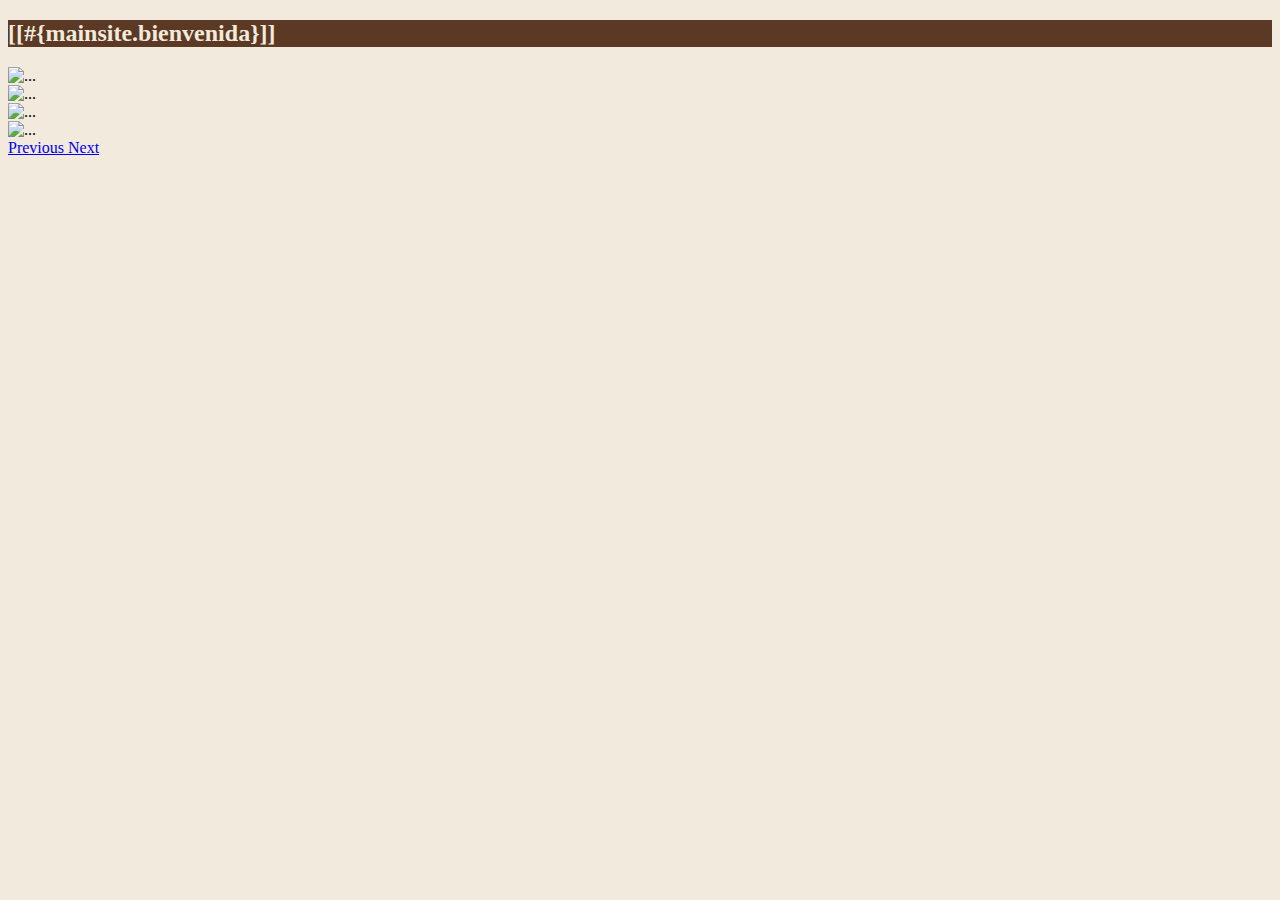
<file: ManejoCafe/src/main/resources/templates/mainsite/index.html>
<!DOCTYPE html>
<!--
To change this license header, choose License Headers in Project Properties.
To change this template file, choose Tools | Templates
and open the template in the editor.
-->
<html xmlns:th="http://www.thymeleaf.org"
      xmlns="http://www.w3.org/1999/xhtml">
    <head th:replace="layouts/plantilla1 :: head">
        <title>Cafes</title>
    </head>
    <body style="background-color:#f2eadc" >
        <header th:replace="layouts/plantilla1 :: header">

        </header>
        <div class="alert  w-100 mx-auto mb-0" role="alert" style="background-color: #5b3924">
            <h2 style="color : #f2eadc" class="card-title ml-4 mt-2">
                [[#{mainsite.bienvenida}]]
            </h2>
            
        </div>
        <div id="carouselExampleControls" class="carousel slide" data-ride="carousel">
            <div class="carousel-inner">
                <div class="carousel-item active">
                    <img th:src="@{/images/main1.jpg}" class="d-block w-100" alt="...">
                </div>
                <div class="carousel-item">
                    <img th:src="@{/images/main2.jpg}" class="d-block w-100" alt="...">
                </div>
                <div class="carousel-item">
                    <img th:src="@{/images/main3.jpg}" class="d-block w-100" alt="...">
                </div>
                <div class="carousel-item">
                    <img th:src="@{/images/main4.jpg}" class="d-block w-100" alt="...">
                </div>
            </div>
            <a class="carousel-control-prev" href="#carouselExampleControls" role="button" data-slide="prev">
                <span class="carousel-control-prev-icon" aria-hidden="true"></span>
                <span class="sr-only">Previous</span>
            </a>
            <a class="carousel-control-next" href="#carouselExampleControls" role="button" data-slide="next">
                <span class="carousel-control-next-icon" aria-hidden="true"></span>
                <span class="sr-only">Next</span>
            </a>
        </div>
        <div class="mt-0">
            <footer th:replace="layouts/plantilla1 :: footer">
            </footer>
        </div> 
    </body>
</html>
</file>
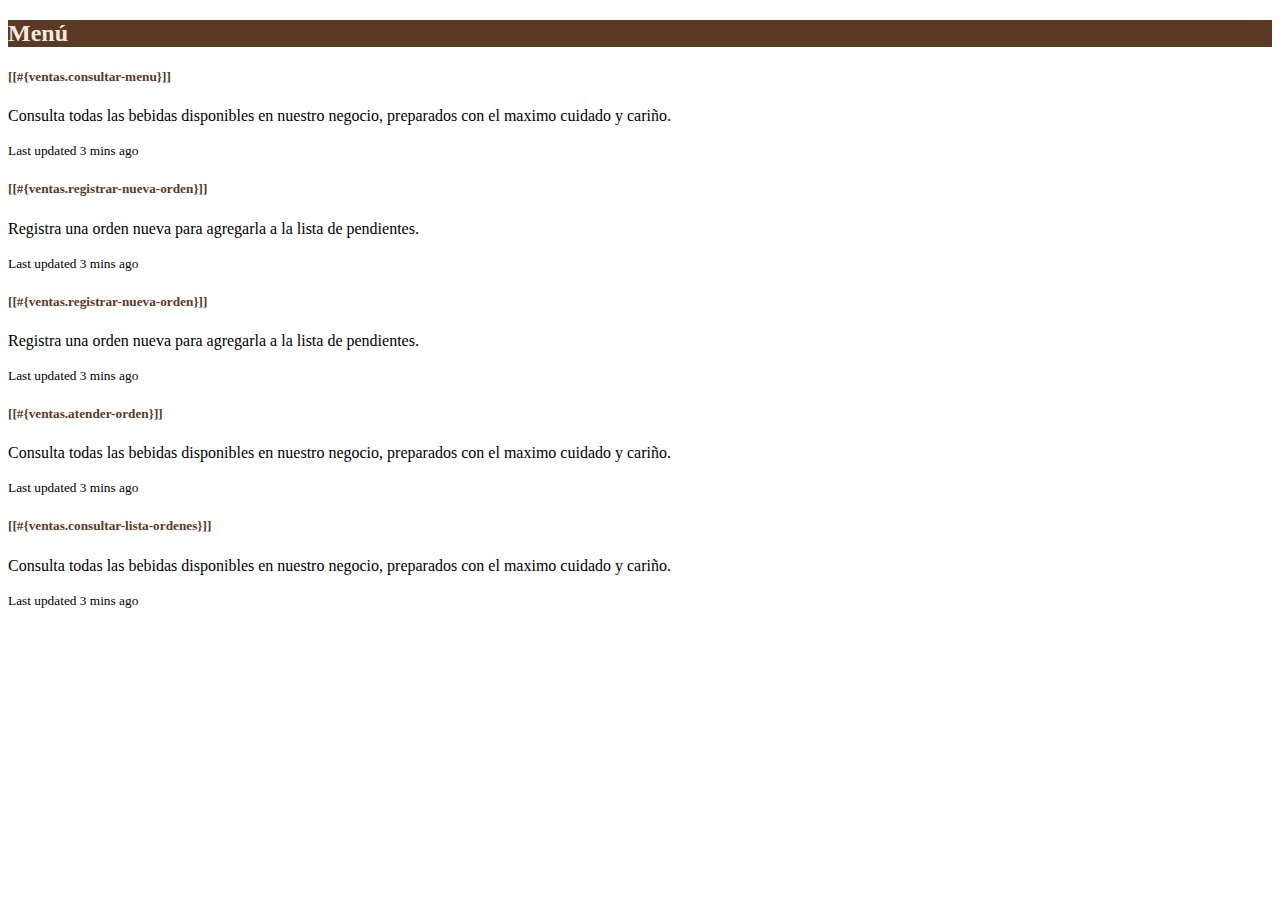
<file: ManejoCafe/src/main/resources/templates/ventas/index.html>
<!DOCTYPE html>
<!--
To change this license header, choose License Headers in Project Properties.
To change this template file, choose Tools | Templates
and open the template in the editor.
-->
<html xmlns="http://www.w3.org/1999/xhtml"
      xmlns:th="http://www.thymeleaf.org"
      xmlns:sec="http://www.thymeleaf.org/extras/spring-security">
    <head th:replace="/layouts/plantilla1 :: head">
        <title>TODO supply a title</title>
        <meta charset="UTF-8"/>
    </head>
    <body>
        <header th:replace="/layouts/plantilla1 :: header"></header>
        <div class="alert  w-75 mx-auto mt-4" role="alert" style="background-color: #5b3924">
            <h2 style="color : #f2eadc" class="card-title ml-4 mt-2">
                Menú
            </h2>
        </div>
        <div class="container">
            <div class="card-deck">
                <div class=" row row-cols-3 row-cols-md-2">
                    <div class="col mb-4">
                        <div class="card">
                            <div class="card-body">
                                <h5 class="card-title">
                                    <a class="ml-2 alert-link text-decoration-none" style="color: #5b3924" th:href="@{/ventas/menu}"> 
                                        <i class="fas fa-book-reader"></i>
                                        [[#{ventas.consultar-menu}]]
                                    </a>
                                </h5>
                                <p class="card-text ml-4">Consulta todas las bebidas disponibles en nuestro negocio, preparados con el maximo cuidado y cariño.</p>
                                <p class="card-text"><small class="text-muted">Last updated 3 mins ago</small></p>
                            </div>
                        </div>
                    </div>
                    <div sec:authorize="hasAnyRole('ROLE_CLIENTE')">
                        <div class="col mb-4">
                            <div class="card">
                                <div class="card-body">
                                    <h5 class="card-title">
                                        <a class="ml-2 alert-link text-decoration-none" style="color: #5b3924" th:href="@{/ventas/menu}"> 
                                            <i class="fas fa-plus"></i>
                                            [[#{ventas.registrar-nueva-orden}]]
                                        </a>
                                    </h5>
                                    <p class="card-text ml-4">Registra una orden nueva para agregarla a la lista de pendientes.</p>
                                    <p class="card-text"><small class="text-muted">Last updated 3 mins ago</small></p>
                                </div>
                            </div>
                        </div>
                    </div>
                    <div sec:authorize="hasAnyRole('ROLE_BARISTA','ROLE_ADMIN')">
                        <div class="col mb-4">
                            <div class="card">
                                <div class="card-body">
                                    <h5 class="card-title">
                                        <a class="ml-2 alert-link text-decoration-none" style="color: #5b3924" th:href="@{/ventas/menu}"> 
                                            <i class="fas fa-plus"></i>
                                            [[#{ventas.registrar-nueva-orden}]]
                                        </a>
                                    </h5>
                                    <p class="card-text ml-4">Registra una orden nueva para agregarla a la lista de pendientes.</p>
                                    <p class="card-text"><small class="text-muted">Last updated 3 mins ago</small></p>
                                </div>
                            </div>
                        </div>
                    </div>
                    <div sec:authorize="hasAnyRole('ROLE_BARISTA','ROLE_ADMIN')">
                        <div class="col mb-4">
                            <div class="card">
                                <div class="card-body">
                                    <h5 class="card-title">
                                        <a class="ml-2 alert-link text-decoration-none" style="color: #5b3924" th:href="@{/ventas/atender-orden}"> 
                                            <i class="fas fa-blender"></i>
                                            [[#{ventas.atender-orden}]]
                                        </a>
                                    </h5>
                                    <p class="card-text ml-4">Consulta todas las bebidas disponibles en nuestro negocio, preparados con el maximo cuidado y cariño.</p>
                                    <p class="card-text"><small class="text-muted">Last updated 3 mins ago</small></p>
                                </div>
                            </div>
                        </div>
                    </div>
                    <div sec:authorize="hasAnyRole('ROLE_BARISTA','ROLE_ADMIN')">
                        <div class="col mb-4">
                            <div class="card">
                                <div class="card-body">
                                    <h5 class="card-title">
                                        <a class="ml-2 alert-link text-decoration-none" style="color: #5b3924" th:href="@{/ventas/cola-ordenes}"> 
                                            <i class="fas fa-list-ol"></i>
                                            [[#{ventas.consultar-lista-ordenes}]]
                                        </a>
                                    </h5>
                                    <p class="card-text ml-4">Consulta todas las bebidas disponibles en nuestro negocio, preparados con el maximo cuidado y cariño.</p>
                                    <p class="card-text"><small class="text-muted">Last updated 3 mins ago</small></p>
                                </div>
                            </div>
                        </div>
                    </div>
                </div>
            </div>
        </div>
    </body>
</html>
</file>
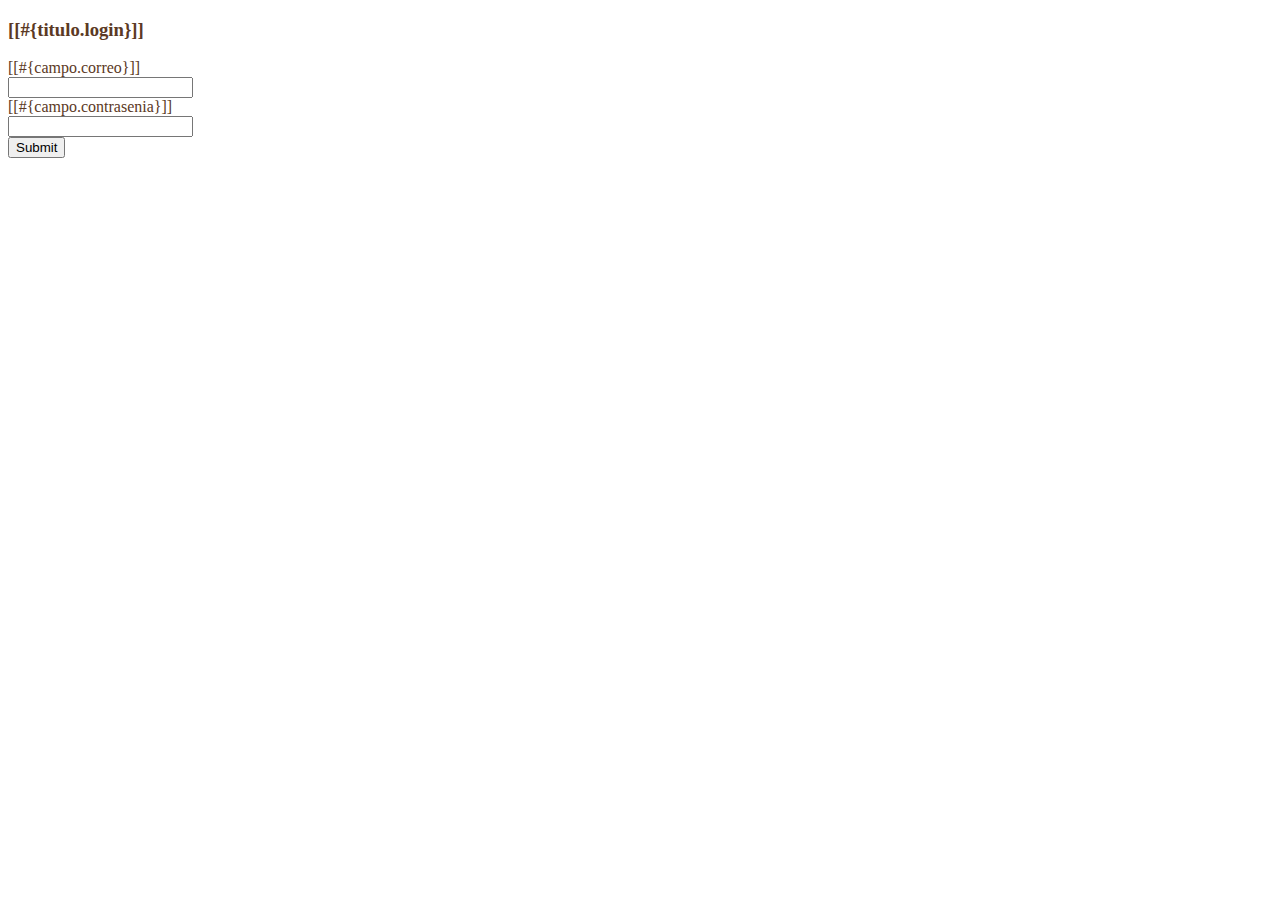
<file: ManejoCafe/src/main/resources/templates/login.html>
<!DOCTYPE html>
<!--
To change this license header, choose License Headers in Project Properties.
To change this template file, choose Tools | Templates
and open the template in the editor.
-->
<html xmlns="http://www.w3.org/1999/xhtml"
      xmlns:th="http://www.thymeleaf.org"
      xmlns:sec="http://www.thymeleaf.org/extras/spring-security">
    <head th:replace="layouts/plantilla1 :: head">
        <title>TODO supply a title</title>
        <meta charset="UTF-8"/>
    </head>
    <body>
        <header th:replace="layouts/plantilla1 :: header1">
        </header>
        <div class="container">
            <div class="w-50 mx-auto mt-5">
                <div class="card">
                    <div class="card-header text-center" >
                        <h3 style="color: #5b3924" class="mt-2"><i class="fas fa-user-friends"></i> [[#{titulo.login}]]</h3>
                    </div>
                    <div class="card-body">
                        <form method="POST" th:action="@{/login}">
                            <div class="form-group">
                                <label style="color: #5b3924" for="username">
                                    [[#{campo.correo}]]
                                </label>
                                <div class="input-group mb-3">
                                    <div class="input-group-prepend">
                                        <span class="input-group-text" id="correo1"><i class="far fa-envelope"></i></span>
                                    </div>
                                   <input type="text" name="username" class="form-control" aria-label="Username" aria-describedby="correo1" id="username" />
                                </div>
                            </div>
                            <div class="form-group">
                                <label style="color: #5b3924" for="password" >
                                    [[#{campo.contrasenia}]]
                                </label>
                                <div class="input-group mb-3">
                                    <div class="input-group-prepend">
                                        <span class="input-group-text" id="contra1"><i class="fas fa-key"></i></span>
                                    </div>
                                   <input type="password" name="password" class="form-control" aria-label="Password" aria-describedby="contra1" id="password" />
                                </div>
                            </div>
                            <input type="submit" th:value="#{plantilla.iniciar-sesion}" name="log" class="btn btn-success "/>
                        </form>
                    </div>
                </div>
            </div>
        </div>

        <div class="fixed-bottom">
            <footer th:replace="layouts/plantilla1 :: footer">
            </footer>
        </div>
    </body>

</html>
</file>
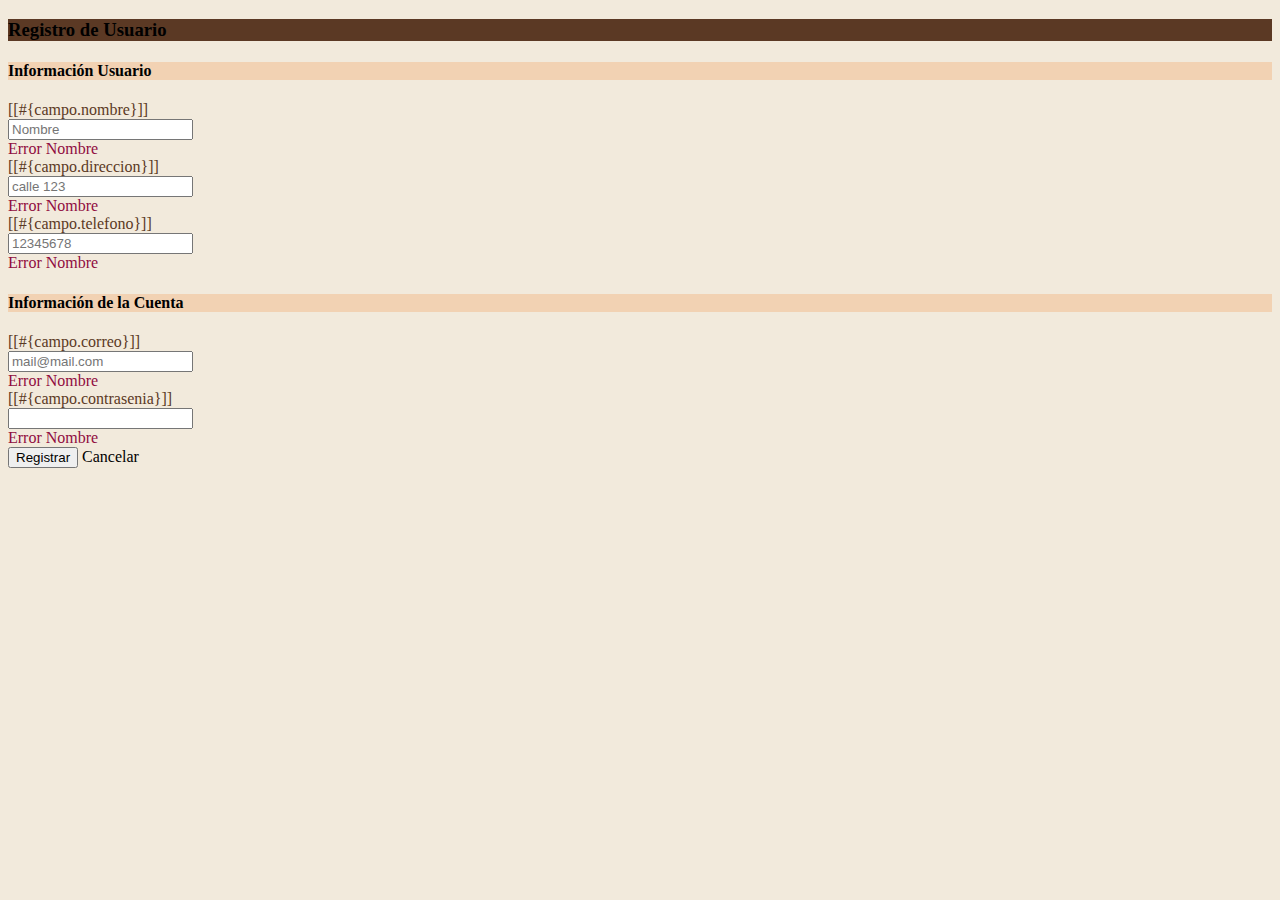
<file: ManejoCafe/src/main/resources/templates/mainsite/registroClientes.html>
<!DOCTYPE html>
<!--
To change this license header, choose License Headers in Project Properties.
To change this template file, choose Tools | Templates
and open the template in the editor.
-->
<html xmlns:th="http://www.thymeleaf.org"
      xmlns="http://www.w3.org/1999/xhtml">
    <head th:replace="layouts/plantilla1 :: head">
        <title> hola </title>
    </head>
    <body style="background-color:#f2eadc" >
        
            
        
        <header th:replace="layouts/plantilla1 :: header1">
        </header>
        <form th:action="@{/cliente/registrar}" method="post" th:object="${cliente}">


            <input type="hidden" name="puesto" th:field="*{puesto}" th:value="${rol}"/>
            <input type="hidden" name="saldo" th:field="*{saldo}" value="0"/>
            <div class="container">
                <div class="mx-auto mt-5">
                    <div class="card">
                        <div class="card-header text-white text-center" style="background-color: #5b3924">
                            <h3 class="mt-2">Registro de Usuario</h3>
                        </div>
                        <div class="card-header" style="background-color: #f2d2b3">
                            <h4 class="mt-2">Información Usuario</h4>
                        </div>
                        <div class="card-body">
                            <div class="form-group">
                                <label for="nombre" class="font-weight-bold" style="color: #5b3924">
                                    [[#{campo.nombre}]]
                                </label>
                                <div class="input-group mb-3">
                                    <div class="input-group-prepend">
                                        <span class="input-group-text" id="nombre1"><i class="fas fa-user-tag"></i></span>
                                    </div>
                                   <input type="text" name="nombre" class="form-control" aria-label="Username" aria-describedby="nombre1" placeholder="Nombre" th:field="*{nombre}"/>
                                </div>
                            <span th:if="${#fields.hasErrors('nombre')}" th:errors="*{nombre}" class="font-italic ml-3 " style="color: #900c3f">Error Nombre</span>
                            </div> 
                            <div class="form-group">
                                <label for="direccion" class="font-weight-bold" style="color: #5b3924">
                                    [[#{campo.direccion}]]
                                </label>
                                <div class="input-group mb-3">
                                    <div class="input-group-prepend">
                                        <span class="input-group-text" id="direccion1"><i class="fas fa-map-marked-alt"></i></span>
                                    </div>
                                   <input type="text" name="direccion" class="form-control" aria-label="Direccion" aria-describedby="direccion1" id="direccion" placeholder="calle 123" th:field="*{direccion}"/>
                                </div>
                            <span th:if="${#fields.hasErrors('direccion')}" th:errors="*{direccion}" class="font-italic ml-3 " style="color: #900c3f" role="alert">Error Nombre</span>
                            </div>
                            
                            <div class="form-group">
                                <label for="telefono" class="font-weight-bold" style="color: #5b3924">
                                    [[#{campo.telefono}]]
                                </label>
                                <div class="input-group mb-3">
                                    <div class="input-group-prepend">
                                        <span class="input-group-text" id="telefono1"><i class="fas fa-mobile-alt"></i></span>
                                    </div>
                                   <input type="text" name="telefono" class="form-control" aria-label="Telefono" aria-describedby="telefono1" id="telefono" placeholder="12345678" th:field="*{telefono}"/>
                                </div>
                                <span th:if="${#fields.hasErrors('telefono')}" th:errors="*{telefono}" class="font-italic ml-3 " style="color: #900c3f" >Error Nombre</span>
                            </div>
                            
                        </div>
                        <div class="card-header" style="background-color: #f2d2b3">
                            <h4 class="mt-2">Información de la Cuenta</h4>
                        </div>
                        <div class="card-body">
                            <div class="form-group">
                                <label for="correo" class="font-weight-bold" style="color: #5b3924">
                                    [[#{campo.correo}]]
                                </label>
                                <div class="input-group mb-3">
                                    <div class="input-group-prepend">
                                        <span class="input-group-text" id="correo1"><i class="far fa-envelope"></i></span>
                                    </div>
                                   <input type="text" name="correo" class="form-control" aria-label="Correo" aria-describedby="correo1" placeholder="mail@mail.com" th:field="*{correo}"/>
                                </div>
                                <span th:if="${#fields.hasErrors('correo')}" th:errors="*{correo}" class="font-italic ml-3 " style="color: #900c3f" >Error Nombre</span>
                            </div>
                             <div class="form-group">
                                <label for="contrasenia" class="font-weight-bold" style="color: #5b3924">
                                    [[#{campo.contrasenia}]]
                                </label>
                                <div class="input-group mb-3">
                                    <div class="input-group-prepend">
                                        <span class="input-group-text" id="correo1"><i class="fas fa-key"></i></span>
                                    </div>
                                   <input type="password" name="contrasenia" class="form-control" aria-label="Password" aria-describedby="password1" th:field="*{password}" />
                                </div>
                                <span th:if="${#fields.hasErrors('password')}" th:errors="*{password}" class="font-italic ml-3 " style="color: #900c3f">Error Nombre</span>
                            </div>
                        </div>
                        <div class="card-body">
                            <button type="submit" class="btn btn-success">Registrar</button>
                            <a class="btn btn-danger" th:href="@{/}">Cancelar</a>
                        </div>
                    </div>
                </div>
            </div>
        </form>

            
        
        <footer th:replace="layouts/plantilla1 :: footer">

        </footer>
     
    </body>
</html>
</file>
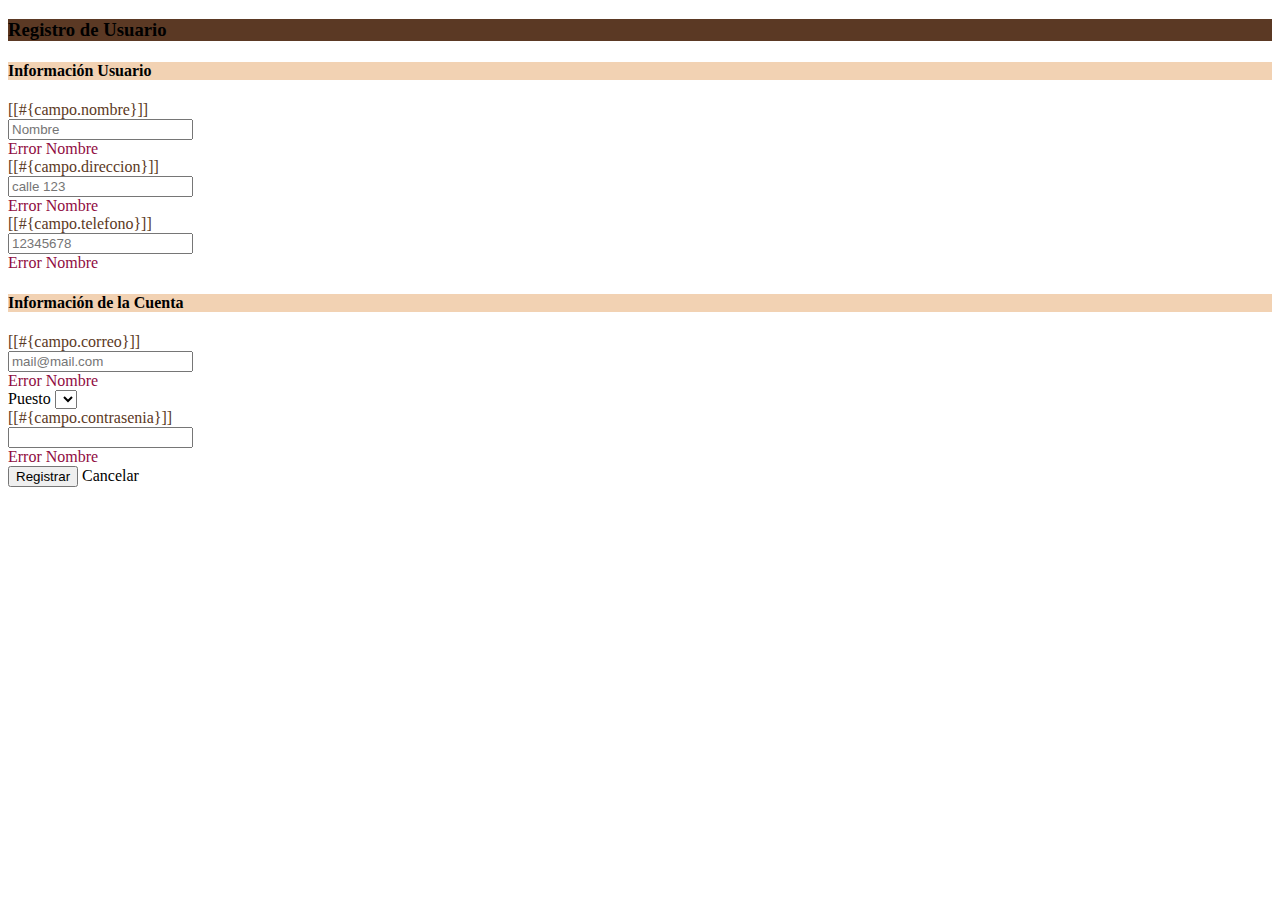
<file: ManejoCafe/src/main/resources/templates/mainsite/registroUsuario.html>
<!DOCTYPE html>
<html xmlns:th="http://www.thymeleaf.org"
      xmlns="http://www.w3.org/1999/xhtml">
    <head th:replace="layouts/plantilla1 :: head">
        <title>TODO supply a title</title>
        <meta charset="UTF-8"/>
    </head>
    <body>
        <header th:replace="layouts/plantilla1 :: header1">
        </header>
        <form th:action="@{/usuario/registrar}" method="post" th:object="${usuario}">


            <div class="container">
                <div class="mx-auto mt-5">
                    <div class="card">
                        <div class="card-header text-white text-center" style="background-color: #5b3924">
                            <h3 class="mt-2">Registro de Usuario</h3>
                        </div>
                        <div class="card-header" style="background-color: #f2d2b3">
                            <h4 class="mt-2">Información Usuario</h4>
                        </div>
                        <div class="card-body">
                            <div class="form-group">
                                <label for="nombre" class="font-weight-bold" style="color: #5b3924">
                                    [[#{campo.nombre}]]
                                </label>
                                <div class="input-group mb-3">
                                    <div class="input-group-prepend">
                                        <span class="input-group-text" id="nombre1"><i class="fas fa-user-tag"></i></span>
                                    </div>
                                   <input type="text" name="nombre" class="form-control" aria-label="Username" aria-describedby="nombre1" placeholder="Nombre" th:field="*{nombre}"/>
                                </div>
                            <span th:if="${#fields.hasErrors('nombre')}" th:errors="*{nombre}" class="font-italic ml-3 " style="color: #900c3f">Error Nombre</span>
                            </div> 
                            <div class="form-group">
                                <label for="direccion" class="font-weight-bold" style="color: #5b3924">
                                    [[#{campo.direccion}]]
                                </label>
                                <div class="input-group mb-3">
                                    <div class="input-group-prepend">
                                        <span class="input-group-text" id="direccion1"><i class="fas fa-map-marked-alt"></i></span>
                                    </div>
                                   <input type="text" name="direccion" class="form-control" aria-label="Direccion" aria-describedby="direccion1" id="direccion" placeholder="calle 123" th:field="*{direccion}"/>
                                </div>
                            <span th:if="${#fields.hasErrors('direccion')}" th:errors="*{direccion}" class="font-italic ml-3 " style="color: #900c3f" role="alert">Error Nombre</span>
                            </div>
                            <div class="form-group">
                                <label for="telefono" class="font-weight-bold" style="color: #5b3924">
                                    [[#{campo.telefono}]]
                                </label>
                                <div class="input-group mb-3">
                                    <div class="input-group-prepend">
                                        <span class="input-group-text" id="telefono1"><i class="fas fa-mobile-alt"></i></span>
                                    </div>
                                   <input type="text" name="telefono" class="form-control" aria-label="Telefono" aria-describedby="telefono1" id="telefono" placeholder="12345678" th:field="*{telefono}"/>
                                </div>
                                <span th:if="${#fields.hasErrors('telefono')}" th:errors="*{telefono}" class="font-italic ml-3 " style="color: #900c3f" >Error Nombre</span>
                            </div>
                        </div>
                        <div class="card-header" style="background-color: #f2d2b3">
                            <h4 class="mt-2">Información de la Cuenta</h4>
                        </div>
                        <div class="card-body">
                            <div class="form-group">
                                <label for="correo" class="font-weight-bold" style="color: #5b3924">
                                    [[#{campo.correo}]]
                                </label>
                                <div class="input-group mb-3">
                                    <div class="input-group-prepend">
                                        <span class="input-group-text" id="correo1"><i class="far fa-envelope"></i></span>
                                    </div>
                                   <input type="text" name="correo" class="form-control" aria-label="Correo" aria-describedby="correo1" placeholder="mail@mail.com" th:field="*{correo}"/>
                                </div>
                                <span th:if="${#fields.hasErrors('correo')}" th:errors="*{correo}" class="font-italic ml-3 " style="color: #900c3f" >Error Nombre</span>
                            </div>
                            <div class="form-group">
                                <label for="puesto">Puesto</label>
                                <select class="form-control" id="puesto" th:field="*{puesto}">
                                    <option th:value="${rol1.id}"  th:each="rol1 : ${rol}" th:text="${rol1.nombre}"></option>
                                </select>
                            </div>
                            <div class="form-group">
                                <label for="contrasenia" class="font-weight-bold" style="color: #5b3924">
                                    [[#{campo.contrasenia}]]
                                </label>
                                <div class="input-group mb-3">
                                    <div class="input-group-prepend">
                                        <span class="input-group-text" id="correo1"><i class="fas fa-key"></i></span>
                                    </div>
                                   <input type="password" name="contrasenia" class="form-control" aria-label="Password" aria-describedby="password1" th:field="*{password}" />
                                </div>
                                <span th:if="${#fields.hasErrors('password')}" th:errors="*{password}" class="font-italic ml-3 " style="color: #900c3f">Error Nombre</span>
                            </div>
                        </div>
                        <div class="card-body">
                            <button type="submit" class="btn btn-success">Registrar</button>
                            <a class="btn btn-danger" th:href="@{/}">Cancelar</a>
                        </div>
                    </div>
                </div>
            </div>
        </form>
        <footer th:replace="layouts/plantilla1 :: footer">
        </footer>
    </body>
</html>
</file>
